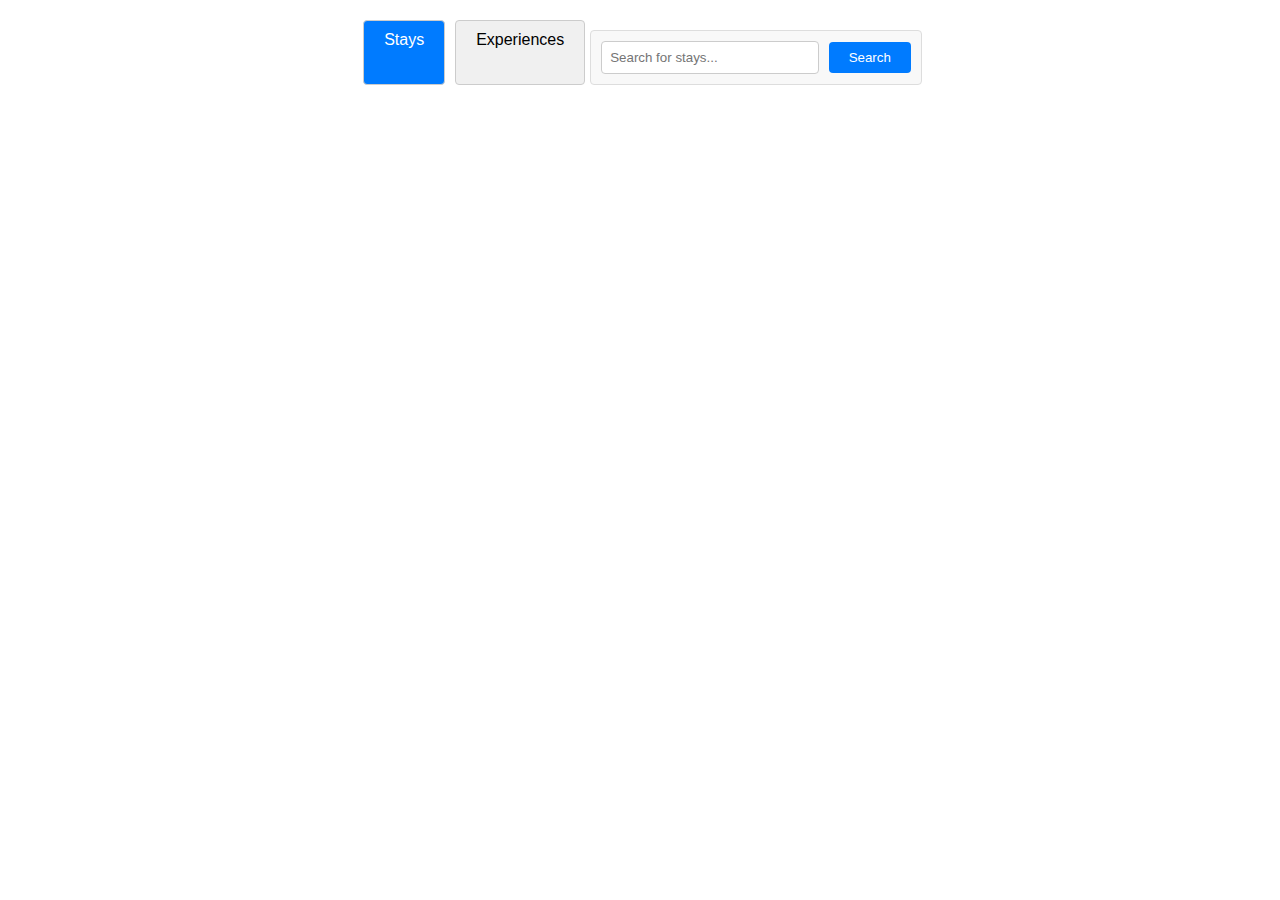
<file: gpt.html>
<!DOCTYPE html>
<html lang="en">
<head>
    <meta charset="UTF-8">
    <meta name="viewport" content="width=device-width, initial-scale=1.0">
    <title>Search Bar Demo</title>
    <link rel="stylesheet" href="gpt.css">
</head>
<body>
    <div class="search-options">
        <input type="radio" id="stays" name="search-type" class="search-type" checked>
        <label for="stays" class="option">Stays</label>
        
        <input type="radio" id="experiences" name="search-type" class="search-type">
        <label for="experiences" class="option">Experiences</label>
        
        <div class="search-bar stays-search">
            <!-- Search bar for Stays -->
            <input type="text" placeholder="Search for stays...">
            <button>Search</button>
        </div>
        
        <div class="search-bar experiences-search">
            <!-- Search bar for Experiences -->
            <input type="text" placeholder="Search for experiences...">
            <button>Search</button>
        </div>
    </div>
</body>
</html>
</file>
<file: gpt.css>
/* styles.css */

body {
    font-family: Arial, sans-serif;
    margin: 0;
    padding: 20px;
}

.search-options {
    display: flex;
    justify-content: center;
    margin-bottom: 20px;
}

.search-type {
    display: none; /* Hide radio buttons */
}

label {
    cursor: pointer;
    padding: 10px 20px;
    background-color: #f0f0f0;
    border: 1px solid #ccc;
    border-radius: 4px;
    margin: 0 5px;
    transition: background-color 0.3s ease; /* Smooth transition */
}

label:hover {
    background-color: #e30d0d;
}

/* Change color when Stays is checked */
#stays:checked + label[for="stays"] {
    background-color: #007bff;
    color: white;
}

/* Change color when Experiences is checked */
#experiences:checked + label[for="experiences"] {
    background-color: #007bff;
    color: white;
}

/* Default to show Stays search bar */
#stays:checked ~ .search-bar.stays-search {
    display: block;
}

#experiences:checked ~ .search-bar.experiences-search {
    display: block;
}

.search-bar {
    display: none; /* Hide all search bars by default */
    margin-top: 10px;
    padding: 10px;
    background-color: #f8f8f8;
    border: 1px solid #ddd;
    border-radius: 4px;
}

.search-bar input[type="text"] {
    padding: 8px;
    border: 1px solid #ccc;
    border-radius: 4px;
    width: 200px;
    margin-right: 5px;
}

.search-bar button {
    padding: 8px 20px;
    background-color: #007bff;
    color: white;
    border: none;
    border-radius: 4px;
    cursor: pointer;
}

.search-bar button:hover {
    background-color: #0056b3;
}
</file>
